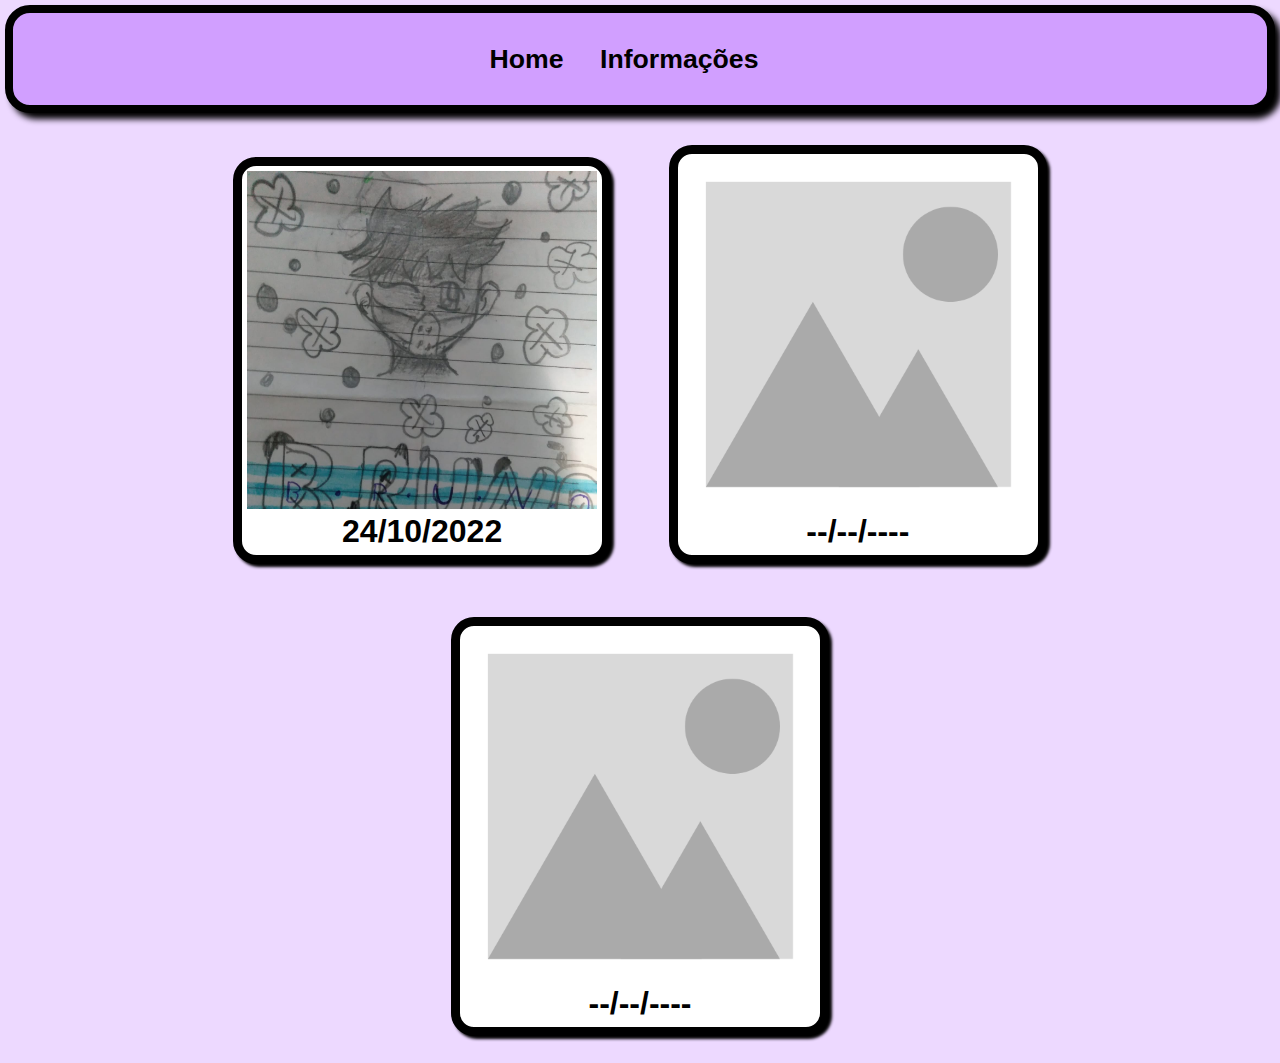
<file: index.html>
<!DOCTYPE html>
<html lang="pt-br">
<head>
    <meta charset="UTF-8">
    <meta http-equiv="X-UA-Compatible" content="IE=edge">
    <meta name="viewport" content="width=device-width, initial-scale=1.0">
    <title>ArtAel - Home</title>
    <link rel="stylesheet" href="main.css">
    <link rel="shortcut icon" href="img/ArtAel Logo 3.png" type="image/x-icon">
</head>
<body>
    <nav class="menu">
        <a href="index.html">Home</a>
        <a href="inf.html">Informações</a>
    </nav>
    <div class="posts">
        <div class="card">
            <img src="img/img1.jpeg" alt="">
            <h1>24/10/2022</h1>
        </div>
        <div class="card">
            <img src="img/undefined.png" alt="">
            <h1>--/--/----</h1>
        </div>
        <div class="card">
            <img src="img/undefined.png" alt="">
            <h1>--/--/----</h1>
        </div>
    </div>
</body>
</html>
</file>
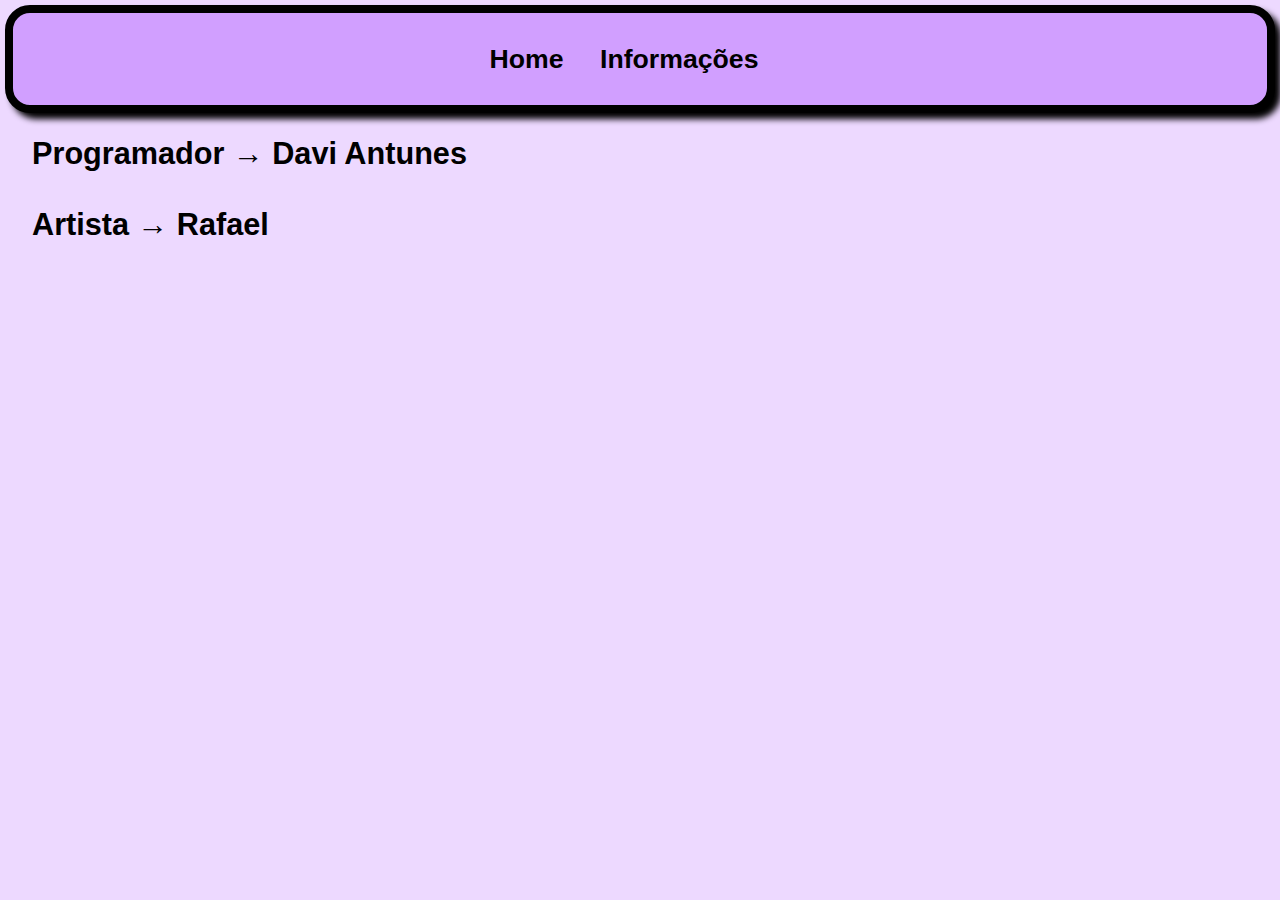
<file: inf.html>
<!DOCTYPE html>
<html lang="en">
<head>
    <meta charset="UTF-8">
    <meta http-equiv="X-UA-Compatible" content="IE=edge">
    <meta name="viewport" content="width=device-width, initial-scale=1.0">
    <title>ArtAel - Informações</title>
    <link rel="stylesheet" href="main.css">
    <link rel="shortcut icon" href="img/ArtAel Logo 3.png" type="image/x-icon">
</head>
<body>
    <nav class="menu">
        <a href="index.html">Home</a>
        <a href="inf.html">Informações</a>
    </nav>
    <br>
    <h2>Programador &rarr; Davi Antunes</h2>
    <br>
    <br>
    <h2>Artista &rarr; Rafael</h2>
</body>
</html>
</file>
<file: main.css>
*{
    margin: 0 auto;
    padding: 0;
    font-family: Arial;
}
body{
    background-color: rgb(237, 217, 255);
}
.menu{
    margin: 5px;
    background-color: rgb(209, 159, 255);
    padding: 23pt;
    border: 8px solid black;
    border-radius: 25px;
    text-align: center;
    box-shadow: 6px 6px 6px black;
}
.menu a{
    color: black;
    text-decoration: none;
    font-size: 20pt;
    margin-right: 32px;
    font-weight: bold;
}
.posts{
    text-align: center;
}
.card{
    padding: 5px;
    color: black;
    font-family: Arial;
    display: inline-block;
    text-align: center;
    margin: 20pt;
    background-color: white;
    border: 9px solid black;
    border-radius: 23px;
    box-shadow: 3px 3px 3px black;
}
.card img{
    width: 350px;
}
h2{
    margin-left: 32px;
    font-size: 23pt;
}
@media screen and (max-width: 732px){
    .card{
        width: 80%;
        border-radius: 23px;
    }
    .card img{
        width: 60%;
    }
}
</file>
